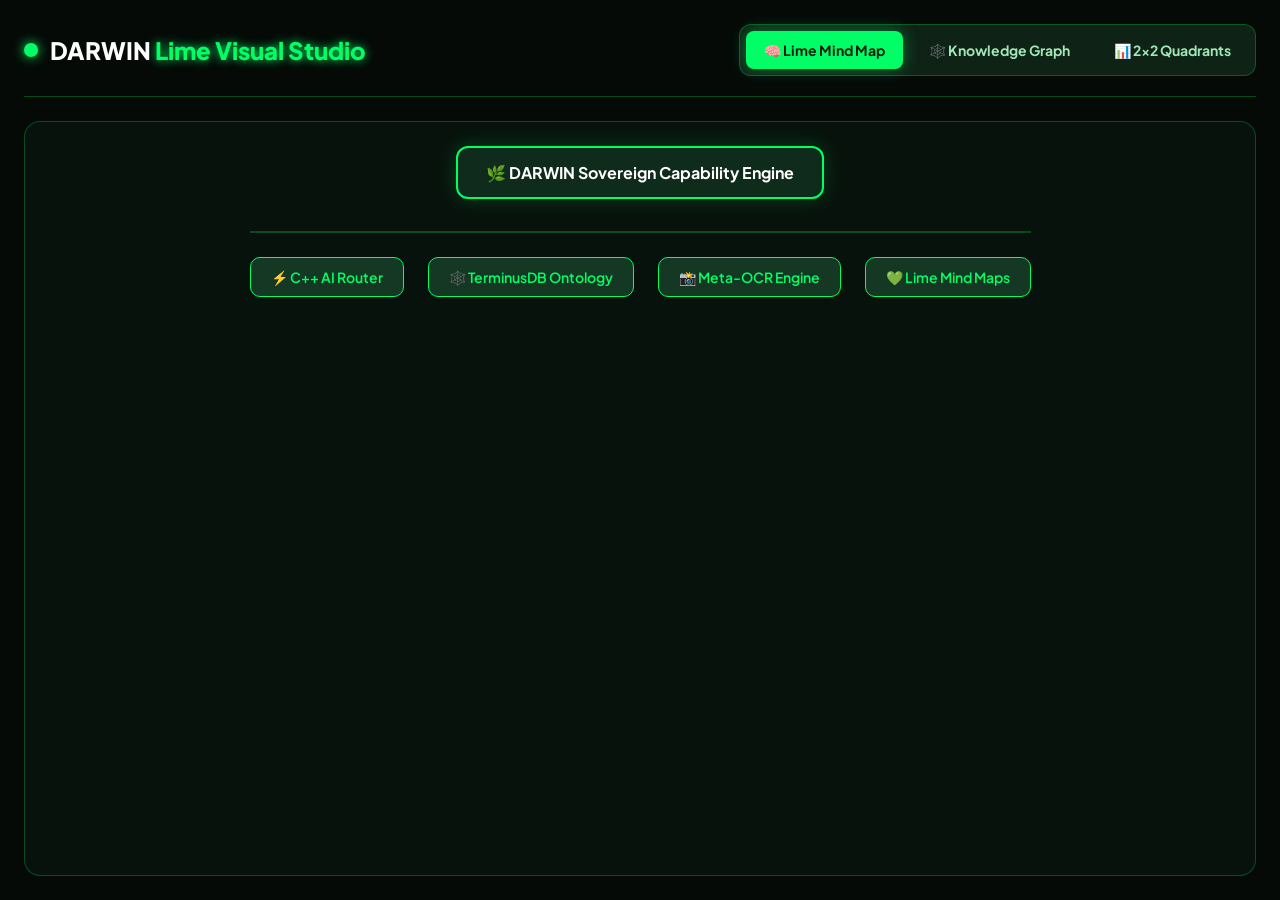
<file: Core/lime_canvas_app.html>
<!DOCTYPE html>
<html lang="en">
<head>
  <meta charset="UTF-8">
  <meta name="viewport" content="width=device-width, initial-scale=1.0">
  <title>DARWIN OS — Lime Green Visual Studio</title>
  <link rel="preconnect" href="https://fonts.googleapis.com">
  <link rel="preconnect" href="https://fonts.gstatic.com" crossorigin>
  <link href="https://fonts.googleapis.com/css2?family=Plus+Jakarta+Sans:wght@400;600;700;800&family=JetBrains+Mono:wght@500;700&display=swap" rel="stylesheet">
  <style>
    :root {
      --lime: #00ff66;
      --lime-glow: rgba(0, 255, 102, 0.4);
      --bg-dark: #050a07;
      --card-bg: #0b1a11;
      --border-lime: rgba(0, 255, 102, 0.25);
    }
    * { box-sizing: border-box; margin: 0; padding: 0; font-family: 'Plus Jakarta Sans', sans-serif; }
    body { background: var(--bg-dark); color: #e0ffe8; min-height: 100vh; padding: 24px; display: flex; flex-direction: column; }
    
    /* Header */
    header { display: flex; justify-content: space-between; align-items: center; padding-bottom: 20px; border-bottom: 1px solid var(--border-lime); margin-bottom: 24px; }
    .brand { display: flex; align-items: center; gap: 12px; }
    .dot { width: 14px; height: 14px; background: var(--lime); border-radius: 50%; box-shadow: 0 0 12px var(--lime); animation: pulse 2s infinite; }
    h1 { font-size: 24px; font-weight: 800; color: #fff; }
    h1 span { color: var(--lime); text-shadow: 0 0 10px var(--lime); }
    
    /* Nav Buttons */
    .nav-tabs { display: flex; gap: 8px; background: #0e2216; padding: 6px; border-radius: 12px; border: 1px solid var(--border-lime); }
    .tab-btn { background: transparent; color: #a0e8b5; border: none; padding: 10px 18px; border-radius: 8px; font-weight: 700; font-size: 14px; cursor: pointer; transition: all 0.3s ease; }
    .tab-btn.active { background: var(--lime); color: #051c0c; box-shadow: 0 0 16px var(--lime-glow); }
    .tab-btn:hover:not(.active) { background: #163622; color: #fff; }
    
    /* Container */
    .canvas-box { flex: 1; background: #08120c; border: 1px solid var(--border-lime); border-radius: 16px; padding: 24px; display: flex; flex-direction: column; position: relative; min-height: 520px; }
    .mode-view { display: none; width: 100%; height: 100%; flex-direction: column; }
    .mode-view.active { display: flex; }
    
    /* Mind Map View */
    .tree-container { display: flex; flex-direction: column; align-items: center; justify-content: center; gap: 32px; height: 100%; margin: auto; }
    .tree-node { background: #0f2b1b; border: 2px solid var(--lime); border-radius: 12px; padding: 14px 28px; font-weight: 700; font-size: 16px; color: #fff; box-shadow: 0 0 20px rgba(0, 255, 102, 0.2); cursor: pointer; transition: all 0.3s transform; }
    .tree-node:hover { transform: scale(1.05); box-shadow: 0 0 30px var(--lime); }
    .branches { display: flex; gap: 24px; position: relative; padding-top: 24px; border-top: 2px solid var(--border-lime); }
    .branch-node { background: #143823; border: 1px solid var(--lime); padding: 10px 20px; border-radius: 10px; font-size: 14px; color: var(--lime); font-weight: 600; cursor: pointer; }
    
    /* Knowledge Graph SVG */
    svg { width: 100%; height: 440px; background: #050a07; border-radius: 12px; border: 1px solid var(--border-lime); }
    
    /* Quadrant Grid */
    .grid-2x2 { display: grid; grid-template-columns: 1fr 1fr; grid-template-rows: 1fr 1fr; gap: 16px; height: 100%; min-height: 420px; }
    .quadrant-card { background: var(--card-bg); border: 1px solid var(--border-lime); border-radius: 12px; padding: 16px; display: flex; flex-direction: column; gap: 12px; }
    .quad-header { font-size: 13px; font-weight: 800; text-transform: uppercase; color: var(--lime); letter-spacing: 0.5px; border-bottom: 1px solid var(--border-lime); padding-bottom: 8px; }
    .item-card { background: #06110a; border: 1px solid rgba(0, 255, 102, 0.2); padding: 10px 14px; border-radius: 8px; font-size: 13px; }
    .item-title { font-weight: 700; color: #fff; }
    .item-desc { font-size: 11px; color: #80c098; margin-top: 2px; }
    
    @keyframes pulse { 0%, 100% { opacity: 1; } 50% { opacity: 0.4; } }
  </style>
</head>
<body>

  <header>
    <div class="brand">
      <div class="dot"></div>
      <h1>DARWIN <span>Lime Visual Studio</span></h1>
    </div>
    <div class="nav-tabs">
      <button class="tab-btn active" onclick="setMode('mindmap')">🧠 Lime Mind Map</button>
      <button class="tab-btn" onclick="setMode('knowledge-graph')">🕸️ Knowledge Graph</button>
      <button class="tab-btn" onclick="setMode('quadrants')">📊 2x2 Quadrants</button>
    </div>
  </header>

  <div class="canvas-box">
    
    <!-- 1. Lime Mind Map -->
    <div id="view-mindmap" class="mode-view active">
      <div class="tree-container">
        <div class="tree-node">🌿 DARWIN Sovereign Capability Engine</div>
        <div class="branches">
          <div class="branch-node">⚡ C++ AI Router</div>
          <div class="branch-node">🕸️ TerminusDB Ontology</div>
          <div class="branch-node">📸 Meta-OCR Engine</div>
          <div class="branch-node">💚 Lime Mind Maps</div>
        </div>
      </div>
    </div>

    <!-- 2. Knowledge Graph -->
    <div id="view-knowledge-graph" class="mode-view">
      <svg id="graph-svg">
        <!-- Connectors -->
        <line x1="200" y1="120" x2="450" y2="120" stroke="#00ff66" stroke-width="2" stroke-dasharray="4 2" />
        <line x1="450" y1="120" x2="700" y2="120" stroke="#00ff66" stroke-width="2" stroke-dasharray="4 2" />
        <line x1="450" y1="120" x2="450" y2="300" stroke="#00ff66" stroke-width="2" stroke-dasharray="4 2" />
        <line x1="200" y1="300" x2="450" y2="300" stroke="#00ff66" stroke-width="2" stroke-dasharray="4 2" />
        <line x1="700" y1="300" x2="450" y2="300" stroke="#00ff66" stroke-width="2" stroke-dasharray="4 2" />

        <!-- Nodes -->
        <g transform="translate(450,120)">
          <circle r="28" fill="#0c2617" stroke="#00ff66" stroke-width="3" />
          <text y="4" fill="#fff" font-size="12" font-weight="bold" text-anchor="middle">DARWIN OS</text>
        </g>
        <g transform="translate(200,120)">
          <circle r="22" fill="#091b10" stroke="#00ff66" stroke-width="2" />
          <text y="4" fill="#00ff66" font-size="10" font-weight="bold" text-anchor="middle">C++ Core</text>
        </g>
        <g transform="translate(700,120)">
          <circle r="22" fill="#091b10" stroke="#00ff66" stroke-width="2" />
          <text y="4" fill="#00ff66" font-size="10" font-weight="bold" text-anchor="middle">TerminusDB</text>
        </g>
        <g transform="translate(450,300)">
          <circle r="22" fill="#091b10" stroke="#00ff66" stroke-width="2" />
          <text y="4" fill="#00ff66" font-size="10" font-weight="bold" text-anchor="middle">Lime Studio</text>
        </g>
        <g transform="translate(200,300)">
          <circle r="22" fill="#091b10" stroke="#00ff66" stroke-width="2" />
          <text y="4" fill="#00ff66" font-size="10" font-weight="bold" text-anchor="middle">Meta-OCR</text>
        </g>
        <g transform="translate(700,300)">
          <circle r="22" fill="#091b10" stroke="#00ff66" stroke-width="2" />
          <text y="4" fill="#00ff66" font-size="10" font-weight="bold" text-anchor="middle">Akan Ontology</text>
        </g>
      </svg>
    </div>

    <!-- 3. 2x2 Quadrants -->
    <div id="view-quadrants" class="mode-view">
      <div class="grid-2x2">
        <div class="quadrant-card">
          <div class="quad-header">Q1: High Impact / Urgent (DO NOW)</div>
          <div class="item-card">
            <div class="item-title">Compile macOS Binary</div>
            <div class="item-desc">GitHub Actions cloud runner build workflow</div>
          </div>
          <div class="item-card">
            <div class="item-title">TerminusDB Knowledge Graph</div>
            <div class="item-desc">Spin up local database container on port 6363</div>
          </div>
        </div>
        <div class="quadrant-card">
          <div class="quad-header">Q2: High Impact / Strategic (SCHEDULE)</div>
          <div class="item-card">
            <div class="item-title">Lime Green Visual Canvas</div>
            <div class="item-desc">Mind Maps, Knowledge Graphs & 2x2 Quadrant Studio</div>
          </div>
        </div>
        <div class="quadrant-card">
          <div class="quad-header">Q3: Low Impact / Operational (DELEGATE)</div>
          <div class="item-card">
            <div class="item-title">Telemetry Monitoring</div>
            <div class="item-desc">Stream frame rates to C++ daemon</div>
          </div>
        </div>
        <div class="quadrant-card">
          <div class="quad-header">Q4: Low Impact / Low Priority</div>
          <div class="item-card">
            <div class="item-title">Legacy Wrappers</div>
            <div class="item-desc">Deprecate external browser dependencies</div>
          </div>
        </div>
      </div>
    </div>

  </div>

  <script>
    function setMode(mode) {
      document.querySelectorAll('.tab-btn').forEach(btn => btn.classList.remove('active'));
      document.querySelectorAll('.mode-view').forEach(view => view.classList.remove('active'));
      
      event.target.classList.add('active');
      document.getElementById('view-' + mode).classList.add('active');
    }
  </script>
</body>
</html>
</file>
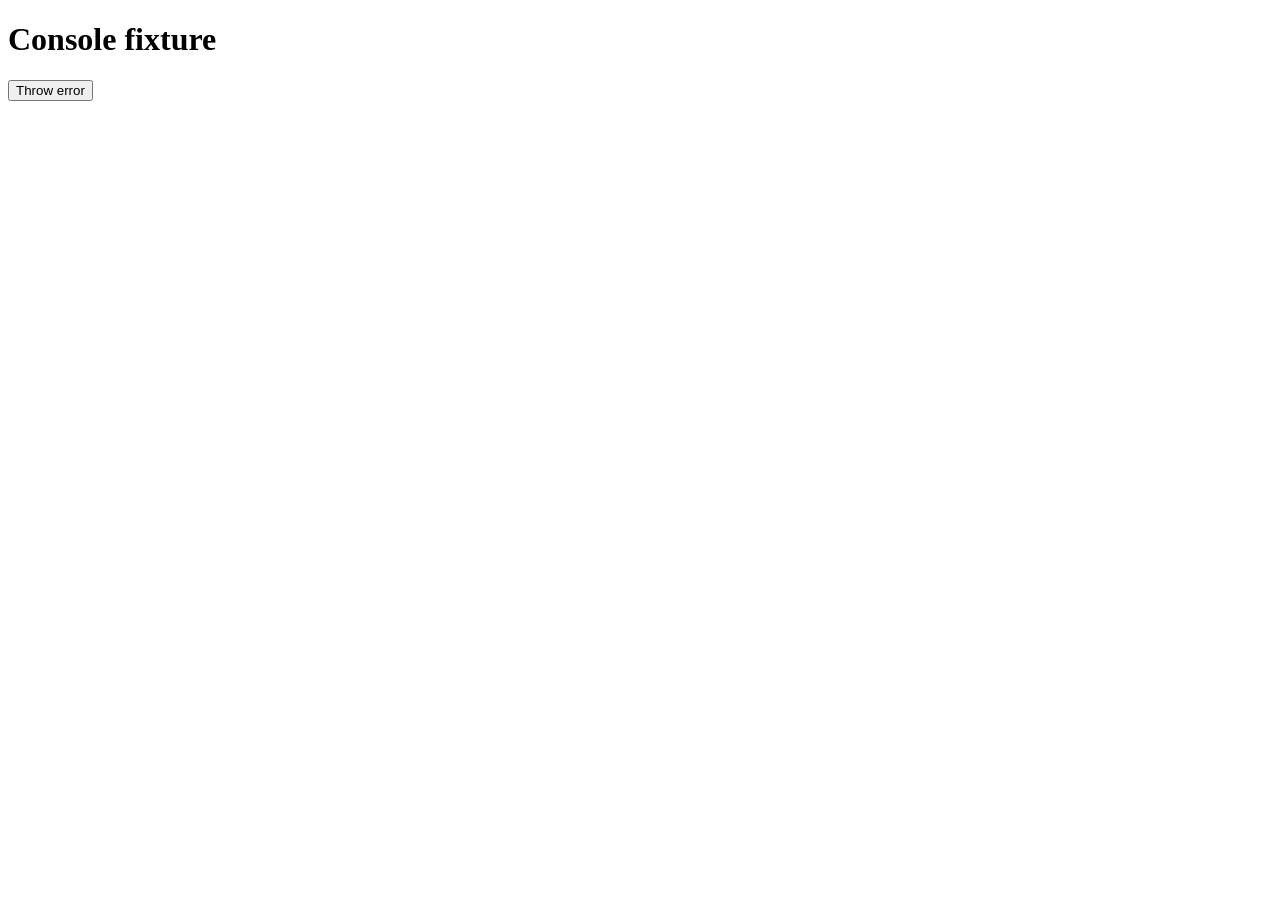
<file: BrowserOS/packages/browseros-agent/contracts/claw-mcp/fixtures/pages/console.html>
<!doctype html>
<html lang="en">
  <head>
    <meta charset="utf-8" />
    <title>Console fixture</title>
  </head>
  <body>
    <h1>Console fixture</h1>
    <button id="throw-error" type="button">Throw error</button>
    <script>
      console.log('fixture log one')
      console.warn('fixture warn one')
      console.error('fixture error one')
      document.getElementById('throw-error').addEventListener('click', () => {
        throw new Error('fixture thrown error')
      })
    </script>
  </body>
</html>
</file>
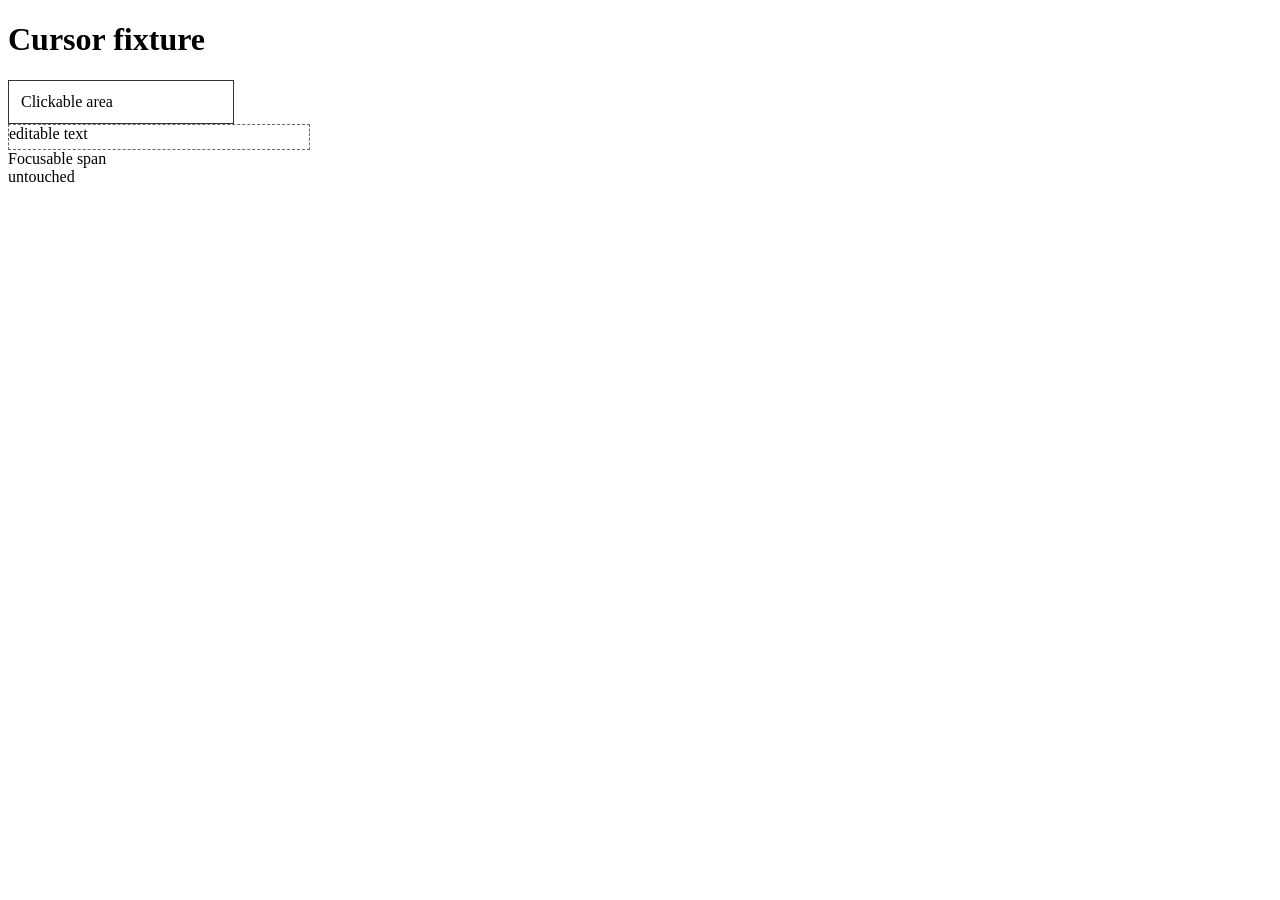
<file: BrowserOS/packages/browseros-agent/contracts/claw-mcp/fixtures/pages/cursor.html>
<!doctype html>
<html lang="en">
  <head>
    <meta charset="utf-8" />
    <title>Cursor fixture</title>
    <style>
      #cursor-div {
        cursor: pointer;
        padding: 12px;
        border: 1px solid #333;
        width: 200px;
      }
      #editable {
        border: 1px dashed #666;
        min-height: 24px;
        width: 300px;
      }
    </style>
  </head>
  <body>
    <!-- Deliberately zero ARIA: every interactive here is discoverable only via
         cursor styles, contenteditable, or tabindex. Exercises cursor-hit ref
         minting for elements the AX tree alone would skip. -->
    <h1>Cursor fixture</h1>
    <div id="cursor-div">Clickable area</div>
    <div id="editable" contenteditable="true">editable text</div>
    <span id="focus-span" tabindex="0">Focusable span</span>
    <div id="cursor-result">untouched</div>
    <script>
      document.getElementById('cursor-div').addEventListener('click', () => {
        document.getElementById('cursor-result').textContent = 'div-clicked'
      })
    </script>
  </body>
</html>
</file>
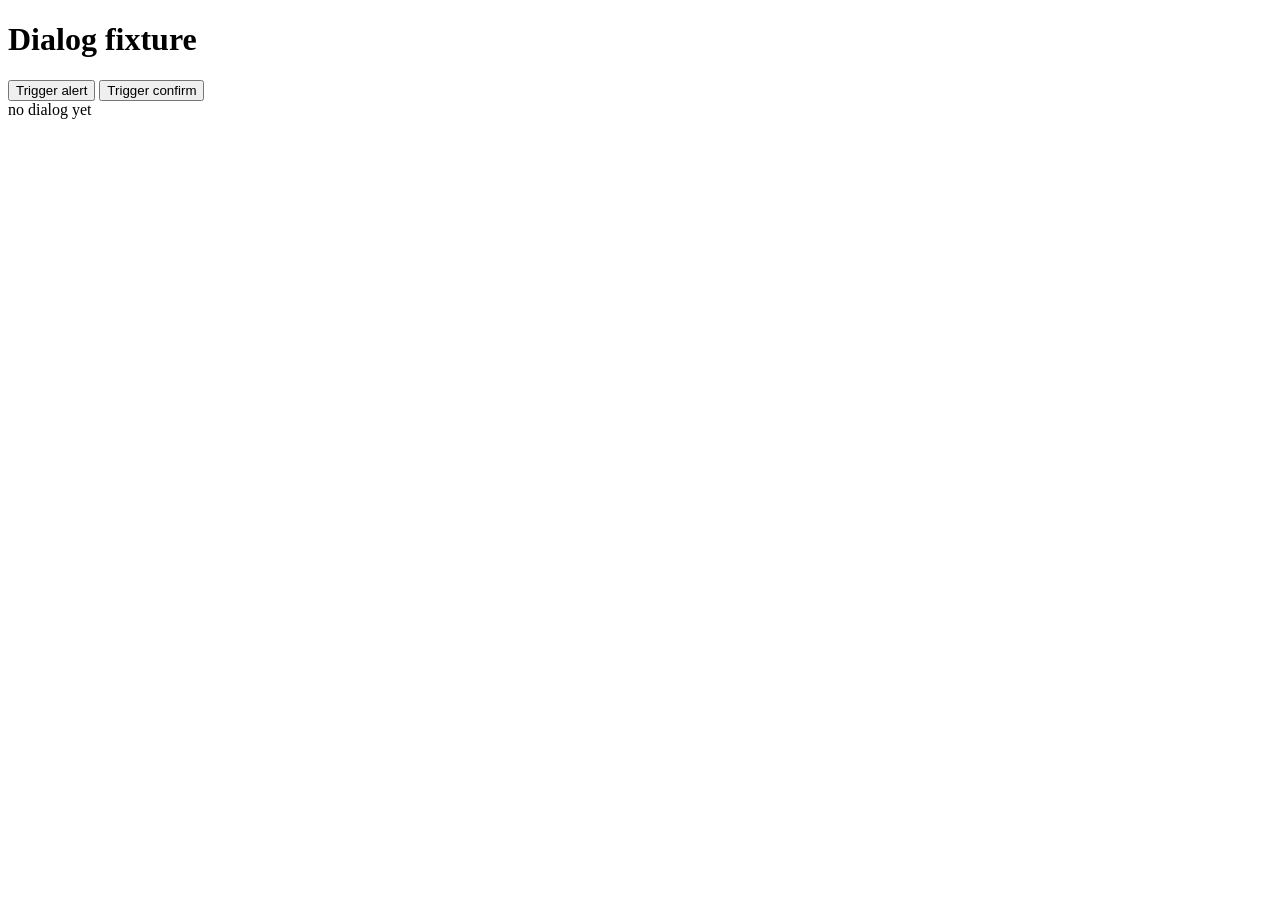
<file: BrowserOS/packages/browseros-agent/contracts/claw-mcp/fixtures/pages/dialog.html>
<!doctype html>
<html lang="en">
  <head>
    <meta charset="utf-8" />
    <title>Dialog fixture</title>
  </head>
  <body>
    <h1>Dialog fixture</h1>
    <button id="trigger-alert" type="button">Trigger alert</button>
    <button id="trigger-confirm" type="button">Trigger confirm</button>
    <div id="dialog-result">no dialog yet</div>
    <script>
      document.getElementById('trigger-alert').addEventListener('click', () => {
        alert('fixture alert')
        document.getElementById('dialog-result').textContent = 'alert:done'
      })
      document.getElementById('trigger-confirm').addEventListener('click', () => {
        const accepted = confirm('fixture confirm')
        document.getElementById('dialog-result').textContent = `confirm:${accepted}`
      })
    </script>
  </body>
</html>
</file>
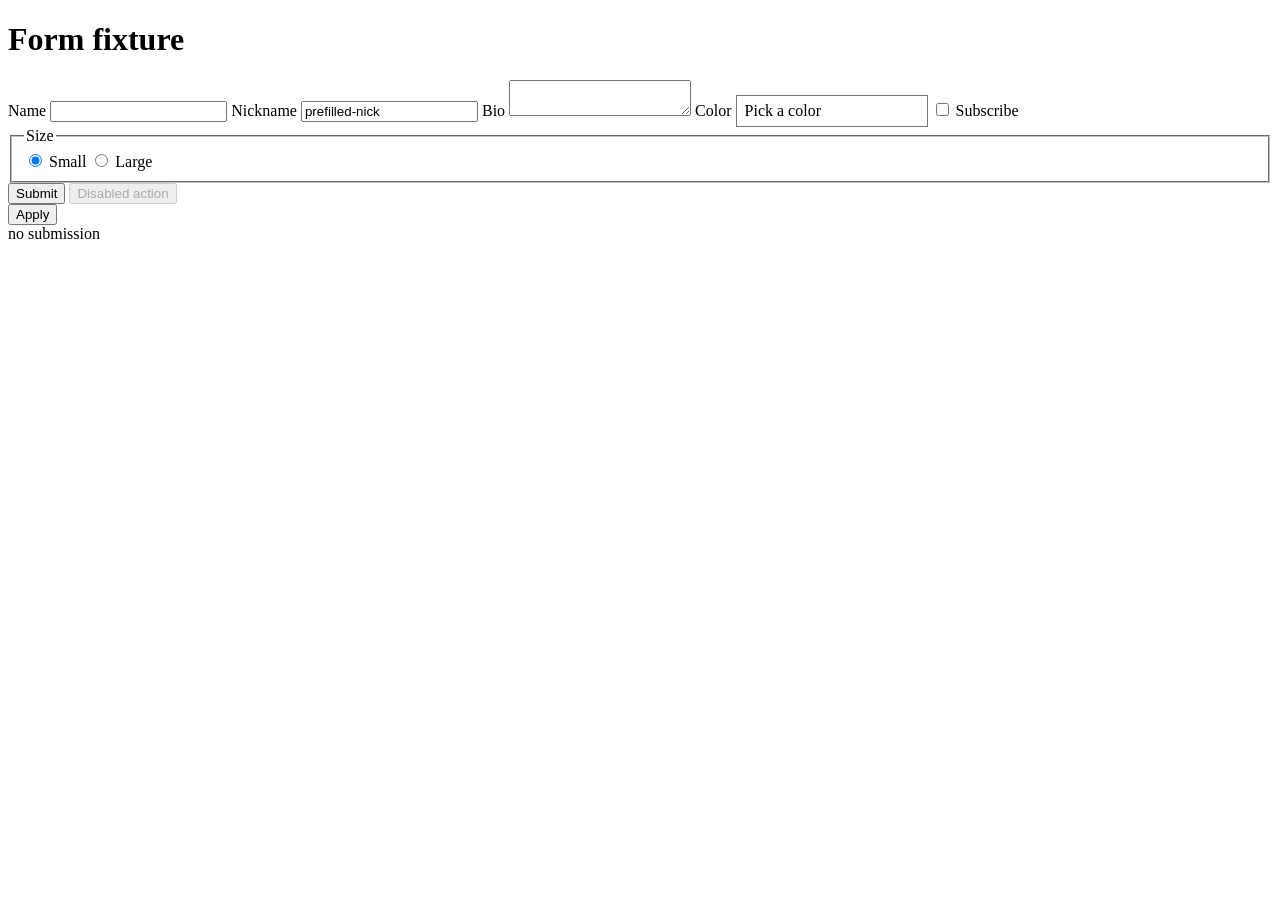
<file: BrowserOS/packages/browseros-agent/contracts/claw-mcp/fixtures/pages/form.html>
<!doctype html>
<html lang="en">
  <head>
    <meta charset="utf-8" />
    <title>Form fixture</title>
    <style>
      .styled-select {
        position: relative;
        display: inline-block;
      }
      .styled-select select {
        width: 12rem;
        height: 2rem;
      }
      .styled-select-prompt {
        position: absolute;
        inset: 0;
        display: flex;
        align-items: center;
        padding: 0 0.5rem;
        background: white;
        border: 1px solid #777;
        pointer-events: auto;
      }
    </style>
  </head>
  <body>
    <h1>Form fixture</h1>
    <form id="main-form">
      <label>Name <input id="name" name="name" type="text" /></label>
      <label>Nickname <input id="nickname" name="nickname" type="text" value="prefilled-nick" /></label>
      <label>Bio <textarea id="bio" name="bio"></textarea></label>
      <label>
        Color
        <span class="styled-select">
          <select id="color" name="color">
            <option value="">Pick a color</option>
            <option value="red">Red</option>
            <option value="green">Green</option>
            <option value="blue">Blue</option>
          </select>
          <span class="styled-select-prompt" aria-hidden="true">Pick a color</span>
        </span>
      </label>
      <label><input id="subscribe" name="subscribe" type="checkbox" /> Subscribe</label>
      <fieldset>
        <legend>Size</legend>
        <label><input name="size" type="radio" value="small" checked /> Small</label>
        <label><input name="size" type="radio" value="large" /> Large</label>
      </fieldset>
      <button type="submit">Submit</button>
      <button type="button" disabled>Disabled action</button>
    </form>
    <button id="apply" type="button">Apply</button>
    <div id="result">no submission</div>
    <script>
      const result = document.getElementById('result')
      document.getElementById('main-form').addEventListener('submit', (event) => {
        event.preventDefault()
        const data = new FormData(event.target)
        const parts = []
        for (const [key, value] of data.entries()) {
          if (typeof value === 'string' && value !== '') parts.push(`${key}=${value}`)
        }
        result.textContent = `submitted ${parts.join(' ')}`
      })
      document.getElementById('apply').addEventListener('click', () => {
        result.textContent = 'applied'
      })
      const color = document.getElementById('color')
      const colorPrompt = document.querySelector('.styled-select-prompt')
      let colorChanges = 0
      color.addEventListener('change', () => {
        colorChanges += 1
        color.dataset.changeCount = String(colorChanges)
        colorPrompt.textContent = color.selectedOptions[0].textContent.trim()
      })
    </script>
  </body>
</html>
</file>
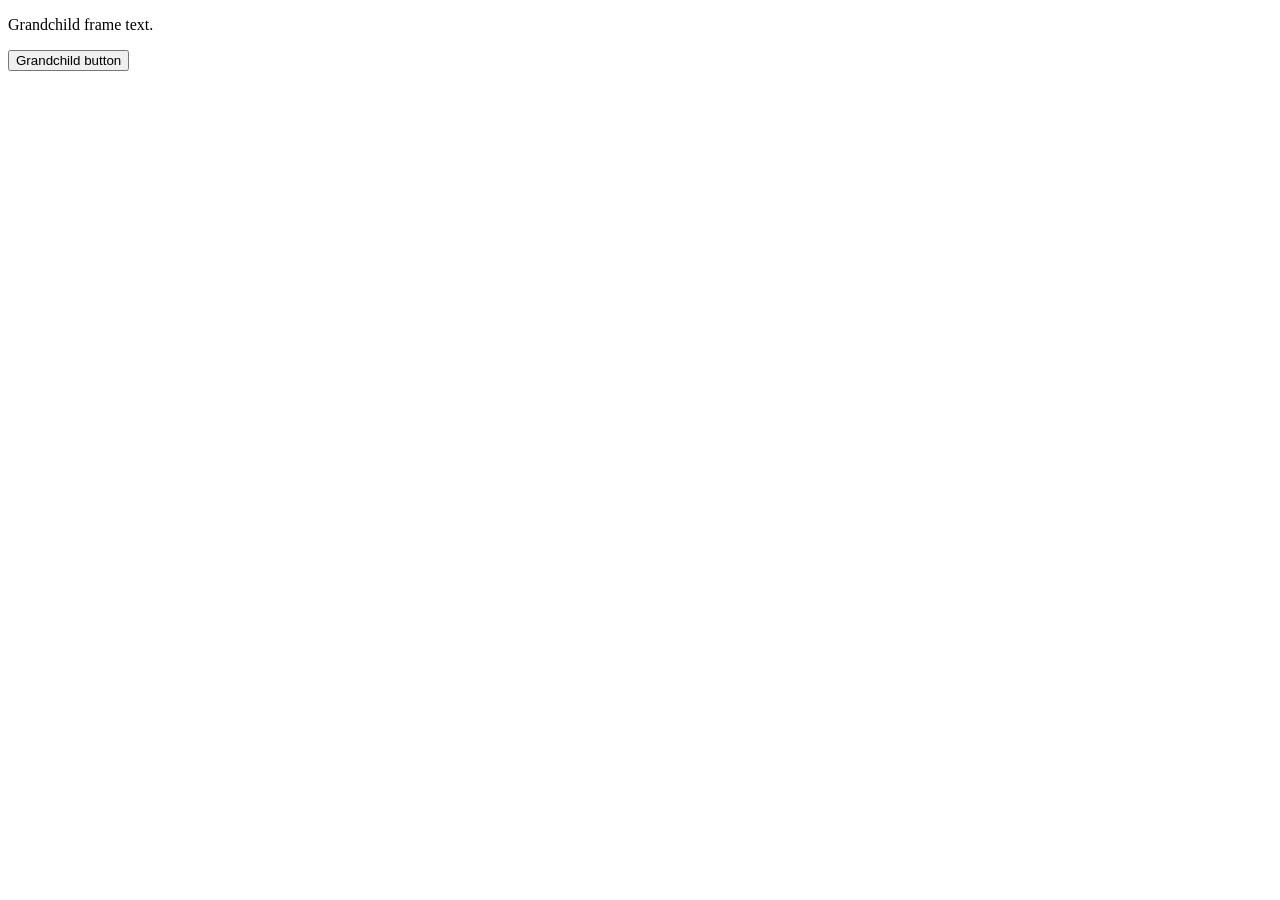
<file: BrowserOS/packages/browseros-agent/contracts/claw-mcp/fixtures/pages/iframe-grandchild.html>
<!doctype html>
<html lang="en">
  <head>
    <meta charset="utf-8" />
    <title>Iframe grandchild</title>
  </head>
  <body>
    <p>Grandchild frame text.</p>
    <button id="grandchild-button" type="button">Grandchild button</button>
  </body>
</html>
</file>
